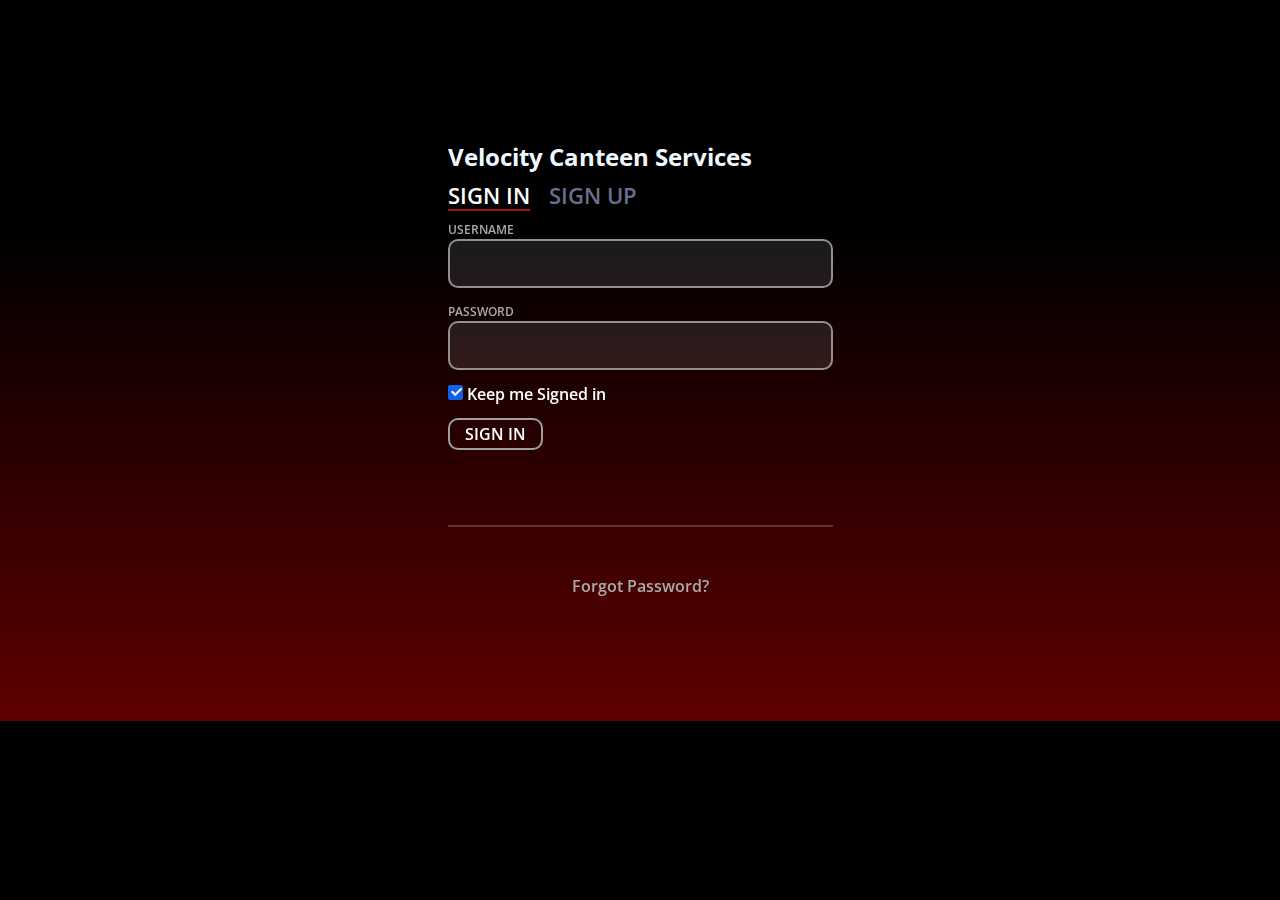
<file: login.html>
<!DOCTYPE html>
<html lang="en" >
<head>
  <meta charset="UTF-8">
  <title>Canteen Login</title>
  
  
  <link rel="stylesheet prefetch" href="https://fonts.googleapis.com/css?family=Open+Sans:600">
      <link rel="stylesheet" href="login.css">
  
</head>
<body>
  <div class="login-wrap">
  <div class="login-html">
	 <h2>Velocity Canteen Services</h2>
    <input id="tab-1" type="radio" name="tab" class="sign-in" checked><label for="tab-1" class="tab">Sign In</label>
    <input id="tab-2" type="radio" name="tab" class="sign-up"><label for="tab-2" class="tab">Sign Up</label>
    <div class="login-form">
      <form class="sign-in-htm" action="homep.html" method="GET">
        <div class="group">
          <label for="user" class="label">Username</label>
          <input id="username" name="username" type="text" class="input">
        </div>
        <div class="group">
          <label for="pass" class="label">Password</label>
          <input id="password" name="password" type="password" class="input" data-type="password">
        </div>
        <div class="group">
          <input id="check" type="checkbox" class="check" checked>
          <label for="check"><span class="icon"></span> Keep me Signed in</label>
        </div>
        <!--<div class="group">
          <input type="submit" class="button" value="Sign In">
        </div> -->
		  <div class="group agroup">
          <a href="homep.html">Sign In</a>
        </div>
        <div class="hr"></div>
        <div class="foot-lnk">
          <a href="#forgot">Forgot Password?</a>
        </div>
      </form>





      <form class="sign-up-htm" action="./api/user/signup.php" method="POST">
		<div class="group">
			<label for="email" class="label">Email</label>
            <input id="email" name="email" type="text" class="input">
		</div>
        <div class="group">
          <label for="user" class="label">Username</label>
          <input id="username" name="username" type="text" class="input">
        </div>
		<div class="group">
			<label for="fname" class="label">First Name</label>
            <input id="fname" name="email" type="text" class="input">
		</div>
		<div class="group">
			<label for="lname" class="label">Last Name</label>
            <input id="lname" name="email" type="text" class="input">
		</div>
        <div class="group">
          <label for="pass" class="label">Password</label>
          <input id="password" name="password" type="password" class="input" data-type="password">
        </div>
        <div class="group">
          <label for="pass" class="label">Confirm Password</label>
          <input id="pass" type="password" class="input" data-type="password">
        </div>

        <div class="group agroup">
          <a href="homep.html">Sign Up</a>
        </div>

        <div class="hr"></div>
        <div class="foot-lnk">
          <label for="tab-1">Already Member?</a>
        </div>
      </form>
    </div>
  </div>
</div>
  
  
</body>
</html>
</file>
<file: login.css>
body{
    margin:0;
    color:#6a6f8c;
    background:black;background: rgb(0,0,0);
    background: linear-gradient(180deg, rgba(0,0,0,1) 32%, rgba(94,0,0,1) 100%);
    font:600 16px/18px 'Open Sans',sans-serif;
  }
  *,:after,:before{box-sizing:border-box}
  .clearfix:after,.clearfix:before{content:'';display:table}
  .clearfix:after{clear:both;display:block}
  a{color:inherit;text-decoration:none}
  .login-wrap{
    width:100%;
    margin:auto;
    margin-top: 3%;
    max-width:525px;
    min-height:683px;
    position:relative;
    background-color: rgba(0, 0, 0, 0);
  }
  .login-html{
    width:100%;
    height:100%;
    position:absolute;
    padding:90px 70px 50px 70px;
  }
  .login-html .sign-in-htm,
  .login-html .sign-up-htm{
    top:0;
    left:0;
    right:0;
    bottom:0;
    position:absolute;
    -webkit-transform:rotateY(180deg);
            transform:rotateY(180deg);
    -webkit-backface-visibility:hidden;
            backface-visibility:hidden;
    transition:all .4s linear;
  }
  .login-html .sign-in,
  .login-html .sign-up,
  .login-form .group .check{
    display:none;
  }
  
  h2
  {
      color: aliceblue;
  }
  .login-html .tab,
  .login-form .group .label,
  .login-form .group .button{
    text-transform:uppercase;
  }
  .login-html .tab{
    font-size:22px;
    margin-right:15px;
    padding-bottom:5px;
    margin:0 15px 10px 0;
    display:inline-block;
    border-bottom:2px solid transparent;
  }
  .login-html .sign-in:checked + .tab,
  .login-html .sign-up:checked + .tab{
    color:#fff;
    border-color:#9e1710;
  }
  .login-form{
    min-height:345px;
    position:relative;
    -webkit-perspective:1000px;
            perspective:1000px;
    -webkit-transform-style:preserve-3d;
            transform-style:preserve-3d;
  }
  .login-form .group{
    margin-bottom:15px;
  }
  .login-form .group .label,
  .login-form .group .input,
  .login-form .group .button{
    width:100%;
    color:#fff;
    display:block;
  }
  .login-form .group .input,
  .login-form .group .button{
    border:2px solid rgba(187, 187, 187, 0.738);
    padding:15px 20px;
    border-radius:10px;
    background:rgba(255,255,255,.1);
  }
  .login-form .group input[data-type="password"]{
    text-security:circle;
    -webkit-text-security:circle;
  }
  .login-form .group .label{
    color:#aaa;
    font-size:12px;
  }
  /*.login-form .bgroup .button{
    background:#9e1710;
  }*/
  .login-form .group label .icon{
    width:15px;
    height:15px;
    border-radius:2px;
    position:relative;
    display:inline-block;
    background:rgba(255,255,255,.1);
  }
  .login-form .group label .icon:before,
  .login-form .group label .icon:after{
    content:'';
    width:10px;
    height:2px;
    background:#fff;
    position:absolute;
    transition:all .2s ease-in-out 0s;
  }
  .login-form .group label .icon:before{
    left:3px;
    width:5px;
    bottom:6px;
    -webkit-transform:scale(0) rotate(0);
            transform:scale(0) rotate(0);
  }
  .login-form .group label .icon:after{
    top:6px;
    right:0;
    -webkit-transform:scale(0) rotate(0);
            transform:scale(0) rotate(0);
  }
  .login-form .group .check:checked + label{
    color:#fff;
  }
  .login-form .group .check:checked + label .icon{
    background:#1161ee;
  }
  .login-form .group .check:checked + label .icon:before{
    -webkit-transform:scale(1) rotate(45deg);
            transform:scale(1) rotate(45deg);
  }
  .login-form .group .check:checked + label .icon:after{
    -webkit-transform:scale(1) rotate(-45deg);
            transform:scale(1) rotate(-45deg);
  }
  .login-html .sign-in:checked + .tab + .sign-up + .tab + .login-form .sign-in-htm{
    -webkit-transform:rotate(0);
            transform:rotate(0);
  }
  .login-html .sign-up:checked + .tab + .login-form .sign-up-htm{
    -webkit-transform:rotate(0);
            transform:rotate(0);
  }
  .hr{
    height:2px;
    margin:60px 0 50px 0;
    background:rgba(255,255,255,.2);
  }
  
  .foot-lnk{
    text-align:center;
    color: #aaa;
  }
  
  /*.agroup
  {
      text-align: center;
      padding:15px 20px;
        border-radius:25px;
      background:#9e1710;
      text-transform:uppercase;
      color: #fff;
      font-size: 14px;
  }*/


.foot-lnk:hover{
  animation: pulsat1 1s 
  ease-in-out; /*The pulsate animation is added on hover. You could also add this on .button:focus and it will add it when clicking the button as well.*/
}
  
@keyframes pulsate {
  0%{
    box-shadow: 
    0 0 15px #868686,
    0 0 30px #656565;
  }
}




.agroup{
  text-align: center;
  display: inline-block;
  color: #fff;
  text-transform:uppercase;
  text-decoration: none;
  padding: 5px 15px;
  border: 2px solid #9f9f9f;
  border-radius: 10px;
}

.agroup:hover{
  animation: pulsate 1s 
  ease-in-out; /*The pulsate animation is added on hover. You could also add this on .button:focus and it will add it when clicking the button as well.*/
}

@keyframes pulsate {
  0%{
      box-shadow: 
      0 0 15px #868686,
      0 0 30px #656565;
  }
}
</file>
